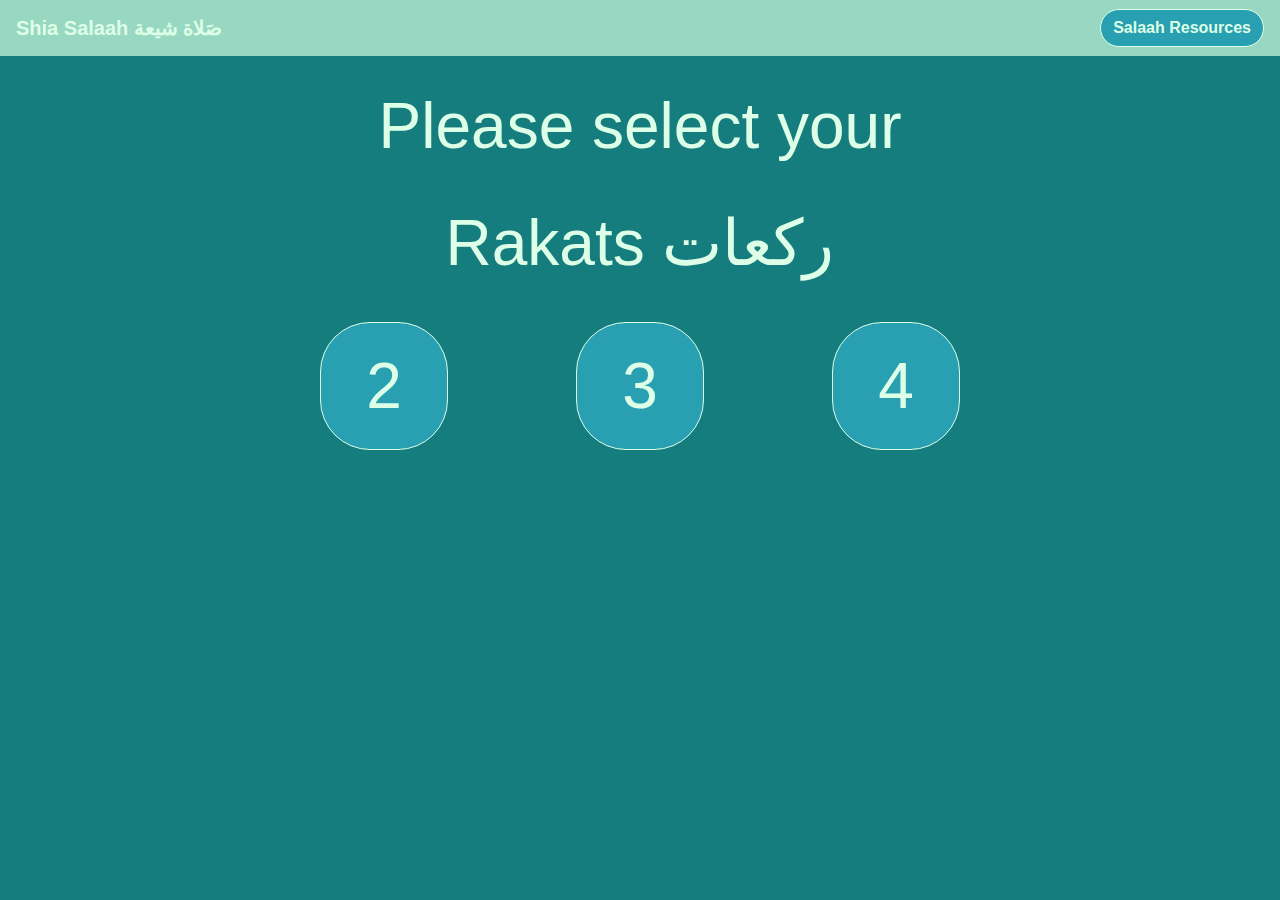
<file: index.html>
<!DOCTYPE html>
<html lang="en">
<head>
    <meta charset="UTF-8">
    <meta http-equiv="X-UA-Compatible" content="IE=edge">
    <meta name="viewport" content="width=device-width, initial-scale=1.0">
    <link rel="preconnect" href="https://fonts.googleapis.com">
    <link rel="preconnect" href="https://fonts.gstatic.com" crossorigin>
    <link href="https://fonts.googleapis.com/css2?family=Poppins:wght@200;400;600&display=swap" rel="stylesheet">
    <link rel="stylesheet" href="style.css">
    <link rel="manifest" href="manifest.json">
    <link rel="stylesheet" href="https://cdnjs.cloudflare.com/ajax/libs/font-awesome/5.15.4/css/all.min.css" integrity="sha512-1ycn6IcaQQ40/MKBW2W4Rhis/DbILU74C1vSrLJxCq57o941Ym01SwNsOMqvEBFlcgUa6xLiPY/NS5R+E6ztJQ==" crossorigin="anonymous" referrerpolicy="no-referrer" />
    <link rel="stylesheet" href="https://maxcdn.bootstrapcdn.com/bootstrap/4.0.0/css/bootstrap.min.css" integrity="sha384-Gn5384xqQ1aoWXA+058RXPxPg6fy4IWvTNh0E263XmFcJlSAwiGgFAW/dAiS6JXm" crossorigin="anonymous">
    <title>Shia Salaah صَلاة شيعة</title>


  <meta name="theme-color" content="white"/>
  <link rel="icon" href="./Images/favicon.ico" type="image/x-icon" />
    <link rel="apple-touch-icon" href="./Images/192ppi/icon-192x192.png">
    <meta name="theme-color" content="white"/>
    <meta name="apple-mobile-web-app-capable" content="yes">
    <meta name="apple-mobile-web-app-status-bar-style" content="black">
    <meta name="apple-mobile-web-app-title" content="Hello World">
    <meta name="msapplication-TileColor" content="#FFFFFF">
</head>
<body>
    <main>
        <nav class="navbar navbar-expand-lg navbar-light bg-light" id="customNav">
            <a class="navbar-brand" href="index.html">Shia Salaah صَلاة شيعة</a>
            <button class="navbar-toggler" type="button" data-toggle="collapse" data-target="#navbarSupportedContent" aria-controls="navbarSupportedContent" aria-expanded="false" aria-label="Toggle navigation">
              <span class="navbar-toggler-icon"></span>
            </button>
            <div class="collapse navbar-collapse" id="navbarSupportedContent">
              <ul class="navbar-nav mr-auto">
              </ul>
                <a href="resources.html">
                    <button class="btn btn-outline-success my-2 my-sm-0" id="btn4" type="submit">Salaah Resources</button>
                </a>
            </div>
          </nav>
        <div class="hidden" id="installContainer">
            <a class="add-to-home" id="butInstall">
                <button>Add to Home</button>
            </a>
        </div>
        <h2 class="heading1">Please select your</h2>
        <h2 class="heading2">Rakats ركعات</h2>
        <div class="form-div">
            <button class="inp1" id="btn">2</button>
            <button class="inp1" id="btn2">3</button>
            <button class="inp1" id="btn3">4</button>
        </div>

    </main>
</body>
<script src="script.js"></script>
<script src="https://code.jquery.com/jquery-3.2.1.slim.min.js" integrity="sha384-KJ3o2DKtIkvYIK3UENzmM7KCkRr/rE9/Qpg6aAZGJwFDMVNA/GpGFF93hXpG5KkN" crossorigin="anonymous"></script>
<script src="https://cdnjs.cloudflare.com/ajax/libs/popper.js/1.12.9/umd/popper.min.js" integrity="sha384-ApNbgh9B+Y1QKtv3Rn7W3mgPxhU9K/ScQsAP7hUibX39j7fakFPskvXusvfa0b4Q" crossorigin="anonymous"></script>
<script src="https://maxcdn.bootstrapcdn.com/bootstrap/4.0.0/js/bootstrap.min.js" integrity="sha384-JZR6Spejh4U02d8jOt6vLEHfe/JQGiRRSQQxSfFWpi1MquVdAyjUar5+76PVCmYl" crossorigin="anonymous"></script>
<script>
    $(document).ready(function(){
        $("#btn").click(function(){
            window.location.replace("second.html");
        })
        $("#btn2").click(function(){
            window.location.replace("third.html");
        })
        $("#btn3").click(function(){
            window.location.replace("fourth.html");
        })
    })
</script>
</html>
</file>
<file: style.css>
:root {
    --button-background: #29A0B1;
    --navigation-color: #98D7C2;
    --font-color: #DDFFE7;
    --background-color: #167D7F;
}
*{
    margin: 0;
    padding: 0;
    box-sizing: border-box;
}
body {
    font-family: 'Poppins', sans-serif;
}
main {
    background-color: var(--background-color);
    width: 100%;
    z-index: 1;
    min-height: 100vh;
}
#customNav {
    background-color: var(--navigation-color) !important;
}
.navbar-brand {
    color: var(--font-color) !important;
    font-weight: bold !important;
}
.navbar-toggler {
    background-color:var(--button-background) !important;
    border: 1px solid var(--font-color) !important;
}
.navbar-toggler:focus {
    border: 2px solid var(--font-color) !important;
    outline: none;
}
.btn {
    background-color: var(--button-background) !important;
    border: 1px solid var(--font-color) !important;
    color: var(--font-color) !important;
    font-weight: 600 !important;
    border-radius: 50px !important;
}
.hidden {
    display: none !important;
}
#installContainer {
    padding-top: 1rem;
    width: 100%;
    height: 100px;
    display: flex;
    justify-content: center;
}
.add-to-home:focus {
    border: 0;
    outline: transparent;
}
.add-to-home button{
    padding: .7rem 1.5rem;
    border-radius: 50px;
    background-color: var(--button-background);
    border: 1px solid var(--font-color);
    color: var(--font-color);
    font-size: 1.5rem;
    font-weight: 600;
}
main .heading1{
    padding: 2rem 0;
    text-align: center;
    font-size: 4rem;
    color: var(--font-color);
}
main .heading2{
    padding-bottom: 2rem;
    text-align: center;
    font-size: 4rem;
    color: var(--font-color);
}
main .form-div{
    margin: 0 20em;
    display: flex;
    justify-content: space-between;
    align-items: center;
}
main .form-div {
    outline: none;
    border: none;
}
main .inp1{
    background-color: var(--button-background);
    color: var(--font-color);
    border-radius: 50px;
    /* box-shadow: 0 0.1em 0.1em 0.1em var(--navigation-color); */
    border: 1px solid var(--font-color);
    outline: none;
    font-size: 4rem;
    width: 2em;
    height: 2em;
}
/* main .inp1:focus{
    border: 4px solid var(--navigation-color);
} */
.headingDiv {
    width: 100%;
    height: 100px;
}
.headingDiv h2{
    text-align: center;
    font-size: 4rem;
    color: var(--font-color);
}
.image {
    height: 350px;
    display: flex;
    justify-content: center;
}
img{
    width: 350px;
    height: 350px;
    display: inline-block;
}
.audio-div {
    padding: 4rem 0;
    height: 200px;
    display: flex;
    justify-content: center;
}
.mainRes {
    display: flex;
    justify-content: space-evenly;
    align-items: center;
}
#salaah {
    padding: 1rem 2rem;
    background-color: var(--button-background);
    border: 1px solid var(--font-color);
    color: var(--font-color);
    border-radius: 50px;
    font-weight: bold;
}
@media (max-width:1200px)
{
    #salaah {
        padding: .8rem 1.5rem;
    }
    main .form-div{
        margin: 0 10em;
    }
}
@media (max-width:1000px)
{
    main .form-div{
        margin: 0 5em;
    }
}
@media (max-width:768px){
    #installContainer {
        padding-top: 1rem;
        height: 50px;
    }
    #salaah {
        padding: .5rem 1.2rem;
    }
    .add-to-home button{
        padding: .5rem 1rem;
        float: right;
        border-radius: 50px;
        font-size: 1.2rem;
        font-weight: 600;
    }
    main .form-div{
        margin: 0;
        display: flex;
        justify-content: space-evenly;
    }
    main .inp1{
        font-size: 3rem;
        width: 2em;
        height: 2em;
    }
}
@media (max-width:581px){
    #installContainer {
        padding-top: 1rem;
        height: 50px;
    }
    #salaah {
        padding: .4rem .8rem;
        font-weight: 400;
    }
    .add-to-home button{
        padding: .3rem .6rem;
        float: right;
        border-radius: 50px;
        font-size: 1rem;
        font-weight: 600;
    }
    main .heading1{
        padding: 1rem 0;
        text-align: center;
        font-size: 2rem;
    }
    main .heading2{
        padding-bottom: 1rem;
        text-align: center;
        font-size: 2rem;
    }
    main .inp1{
        font-size: 2.5rem;
        width: 2em;
        height: 2em;
    }
    main .headingDiv h2{
        font-size: 3rem;
    }
}
@media (max-width:381px)
{
    #salaah {
        padding: .2rem .4rem;
    }
    main .inp1{
        font-size: 2.2rem;
        width: 2em;
        height: 2em;
    }
    main footer .h4-2{
        font-size: .8rem;
        font-weight: 500;
        display: inline;
    }
    main .headingDiv h2{
        font-size: 2.5rem;
    }
    .audio-div {
        width: 100%;
    }
}
</file>
